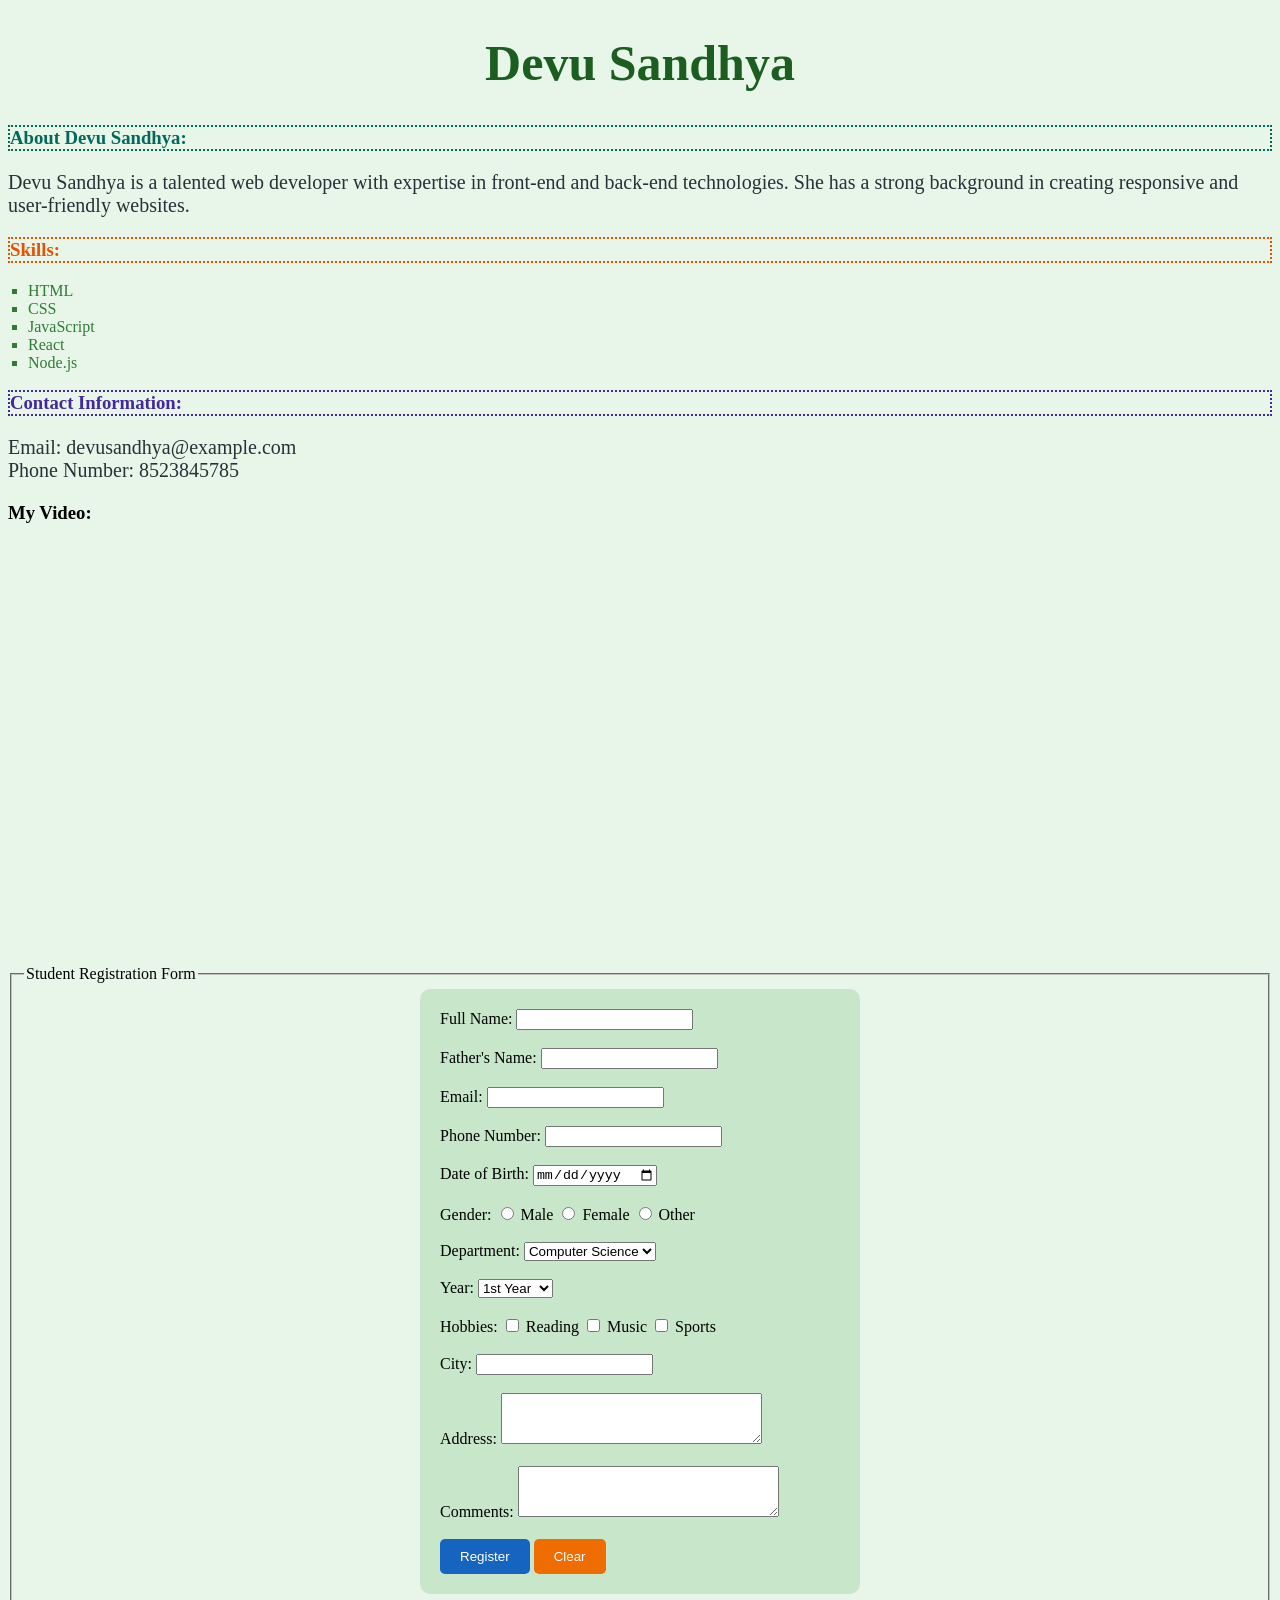
<file: index.html>
<!DOCTYPE html>
<html lang="en">

<head>
    <meta charset="UTF-8">
    <meta name="viewport" content="width=device-width, initial-scale=1.0">
    <title>Assignment 4</title>
    <link rel="stylesheet" href="./style.css">
</head>

<body>

    <h1>Devu Sandhya</h1>

    <h3 id="sub-title">About Devu Sandhya:</h3>

    <p>
        Devu Sandhya is a talented web developer with expertise in
        front-end and back-end technologies. She has a strong background
        in creating responsive and user-friendly websites.
    </p>

    <h3 id="skills-title">Skills:</h3>

    <ul id="skills-list">
        <li>HTML</li>
        <li>CSS</li>
        <li>JavaScript</li>
        <li>React</li>
        <li>Node.js</li>
    </ul>

    <h3 id="contact-title">Contact Information:</h3>

    <p>
        Email: devusandhya@example.com<br>
        Phone Number: 8523845785
    </p>

    <!-- YouTube Video -->

    <h3>My Video:</h3>

    <iframe
        width="600"
        height="400"
        src="https://www.youtube.com/embed/M7lc1UVf-VE"
        title="Dev Sandhya's Video"
        frameborder="0"
        allow="accelerometer; autoplay; clipboard-write; encrypted-media; gyroscope; picture-in-picture"
        allowfullscreen>
    </iframe>

    <br><br>

    <!-- Student Registration Form -->

    <fieldset>

        <legend>Student Registration Form</legend>

        <form action="" class="registration-form">

            <label for="name">Full Name:</label>
            <input type="text" id="name" name="name" required>

            <br><br>

            <label for="father">Father's Name:</label>
            <input type="text" id="father" name="father">

            <br><br>

            <label for="email">Email:</label>
            <input type="email" id="email" name="email" required>

            <br><br>

            <label for="phone">Phone Number:</label>
            <input type="tel" id="phone" name="phone">

            <br><br>

            <label for="dob">Date of Birth:</label>
            <input type="date" id="dob" name="dob">

            <br><br>

            <label>Gender:</label>

            <input type="radio" id="male" name="gender" value="male">
            <label for="male">Male</label>

            <input type="radio" id="female" name="gender" value="female">
            <label for="female">Female</label>

            <input type="radio" id="other" name="gender" value="other">
            <label for="other">Other</label>

            <br><br>

            <label for="department">Department:</label>

            <select id="department" name="department">
                <option value="cse">Computer Science</option>
                <option value="ece">Electronics</option>
                <option value="eee">Electrical</option>
                <option value="mech">Mechanical</option>
            </select>

            <br><br>

            <label for="year">Year:</label>

            <select id="year" name="year">
                <option value="1">1st Year</option>
                <option value="2">2nd Year</option>
                <option value="3">3rd Year</option>
                <option value="4">4th Year</option>
            </select>

            <br><br>

            <label>Hobbies:</label>

            <input type="checkbox" id="reading" name="hobby" value="reading">
            <label for="reading">Reading</label>

            <input type="checkbox" id="music" name="hobby" value="music">
            <label for="music">Music</label>

            <input type="checkbox" id="sports" name="hobby" value="sports">
            <label for="sports">Sports</label>

            <br><br>

            <label for="city">City:</label>
            <input type="text" id="city" name="city">

            <br><br>

            <label for="address">Address:</label>
            <textarea id="address" name="address" rows="3" cols="30"></textarea>

            <br><br>

            <label for="comments">Comments:</label>
            <textarea id="comments" name="comments" rows="3" cols="30"></textarea>

            <br><br>

            <input type="submit" value="Register">

            <input type="reset" value="Clear">

        </form>

    </fieldset>

</body>

</html>
</file>
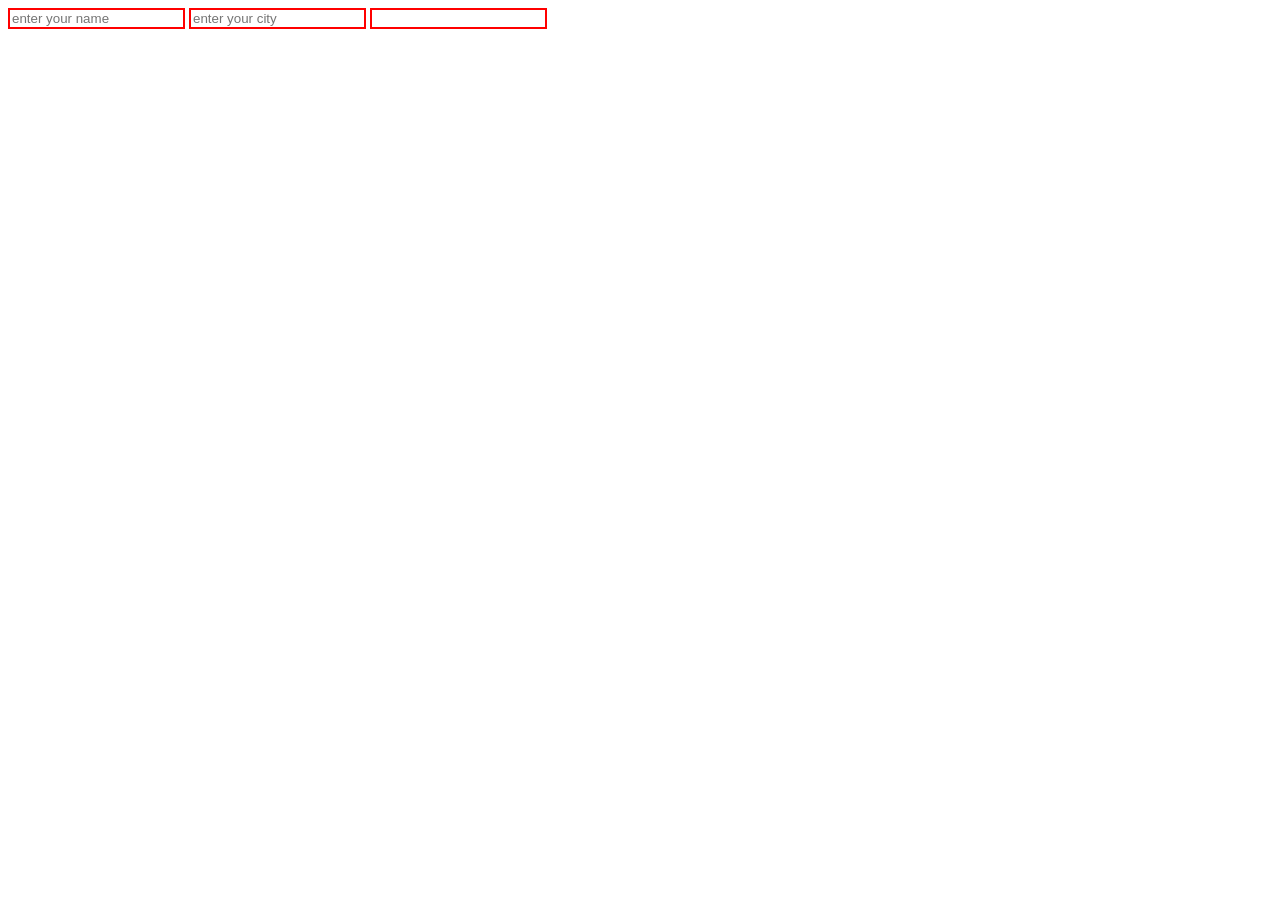
<file: Advsel.html>
<!DOCTYPE html>
<html lang="en">
<head>
    <meta charset="UTF-8">
    <meta name="viewport" content="width=device-width, initial-scale=1.0">
    <title>Document</title>
    <link rel="stylesheet" href="./Advsel.css">
</head>
<body>
    <input type="text" placeholder="enter your name">
    <input type="text" placeholder="enter your city">
    <input type="text">
</body>
</html>
</file>
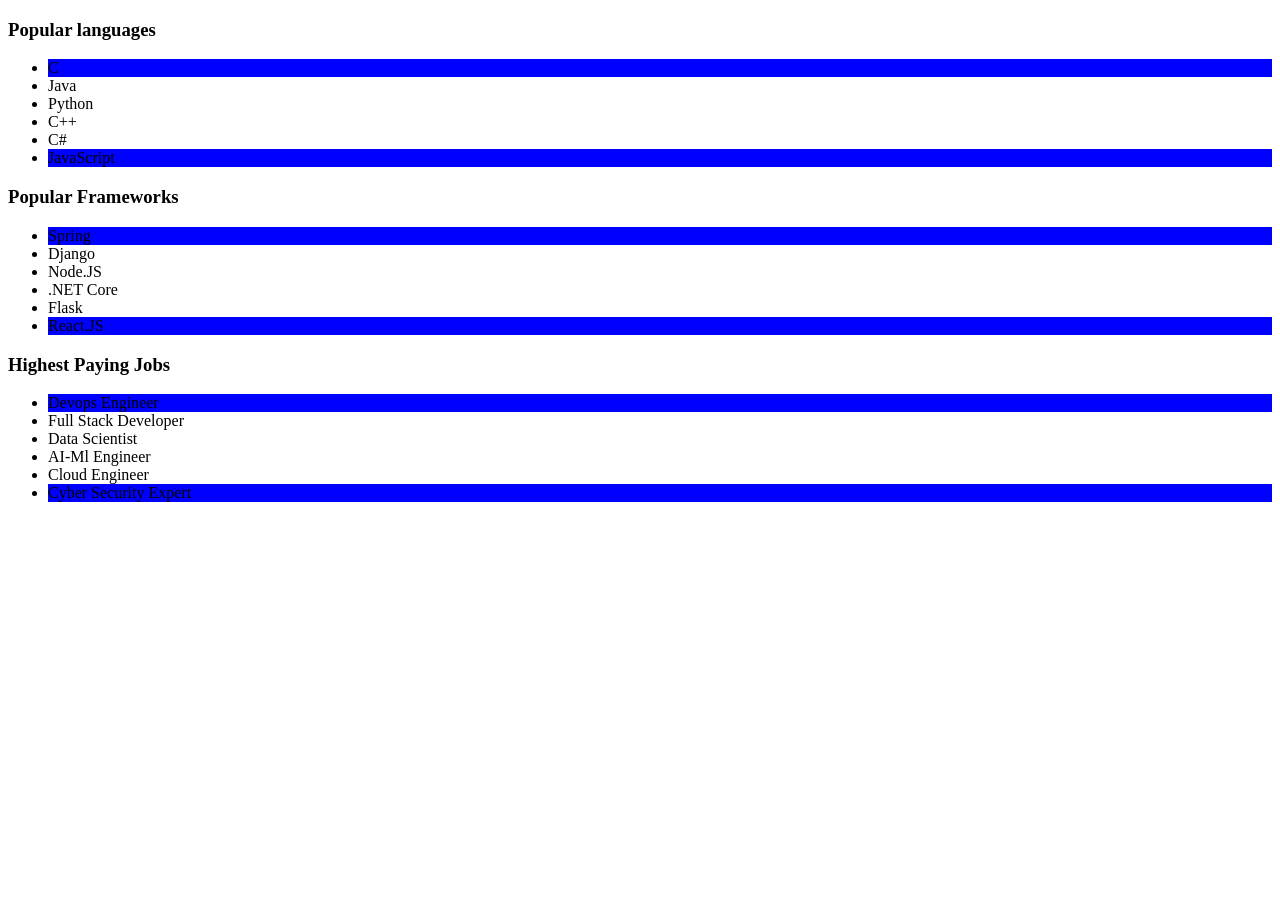
<file: child.html>
<!DOCTYPE html>
<html>
<head>
    <title>Document</title>
    <link rel="stylesheet" href="child.css">
</head>
<body>
    <div>
        <h3>Popular languages</h3>
        <ul>
            <li>C</li>
            <li>Java </li>
            <li>Python</li>
            <li>C++</li>
            <li>C#</li>
            <li>JavaScript</li>
        </ul>
    </div>
    <div>
        <h3>Popular Frameworks</h3>
        <ul>
            <li>Spring</li>
            <li>Django </li>
            <li>Node.JS</li>
            <li>.NET Core</li>
            <li>Flask</li>
            <li>React.JS</li>
        </ul>
        <h3>Highest Paying Jobs</h3>
        <ul>
            <li>Devops Engineer</li>
            <li>Full Stack Developer</li>
            <li>Data Scientist</li>
            <li>AI-Ml Engineer</li>
            <li>Cloud Engineer</li>
            <li>Cyber Security Expert</li>
        </ul>
    </div>
</body>
</html>
</file>
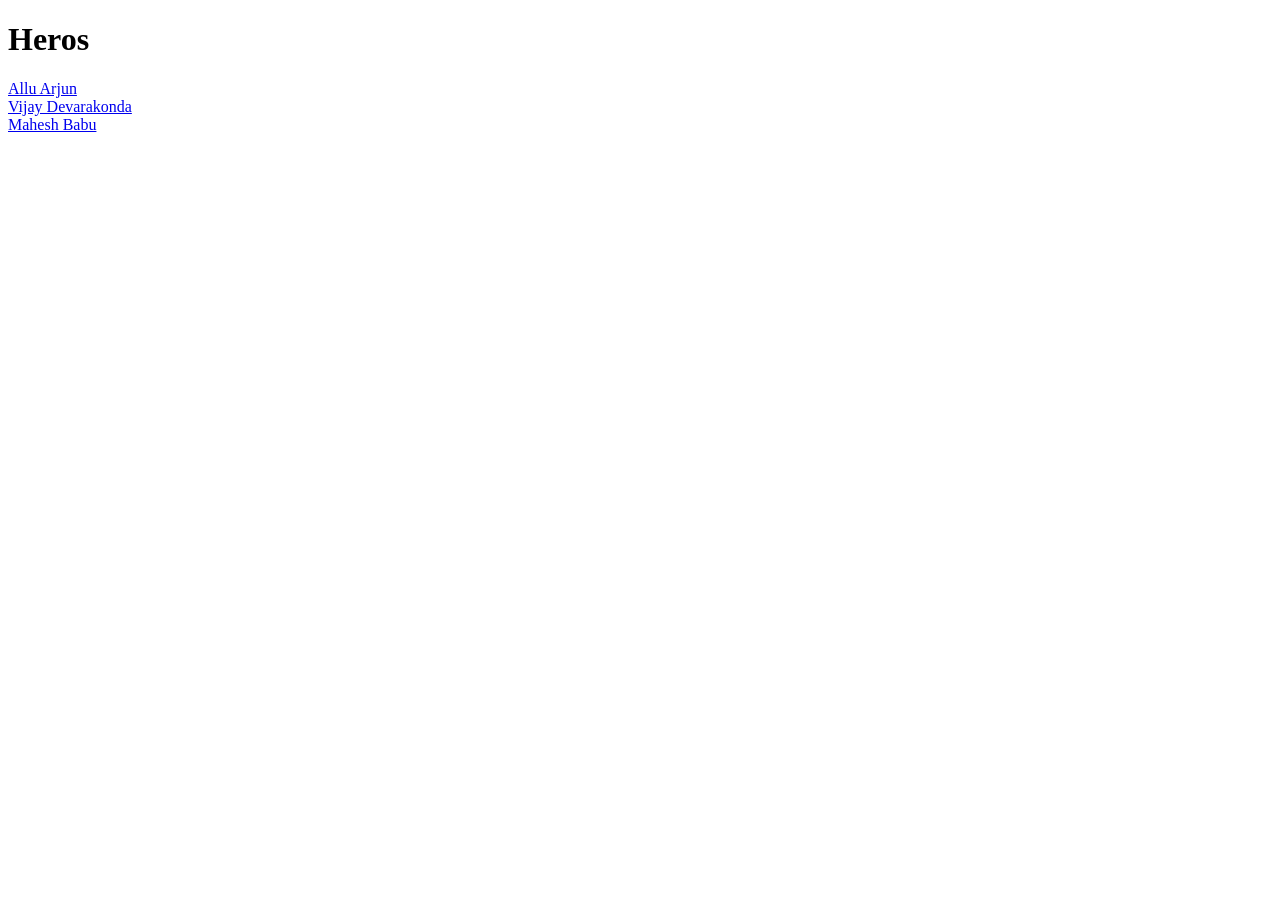
<file: dynamic.html>
<!DOCTYPE html>
<html>
<head>
    <title>Document</title>
    <link rel="stylesheet" href="dynamic.css">
</head>
<body>
    <h1>Heros</h1>
    <a href="https://en.wikipedia.org/wiki/Allu_Arjun">Allu Arjun</a>
    <br>
    <a href="https://en.wikipedia.org/wiki/Vijay_Deverakonda">Vijay Devarakonda</a>
    <br>
    <a href="https://en.wikipedia.org/wiki/Mahesh_Babu">Mahesh Babu</a>
</body>
</html>
</file>
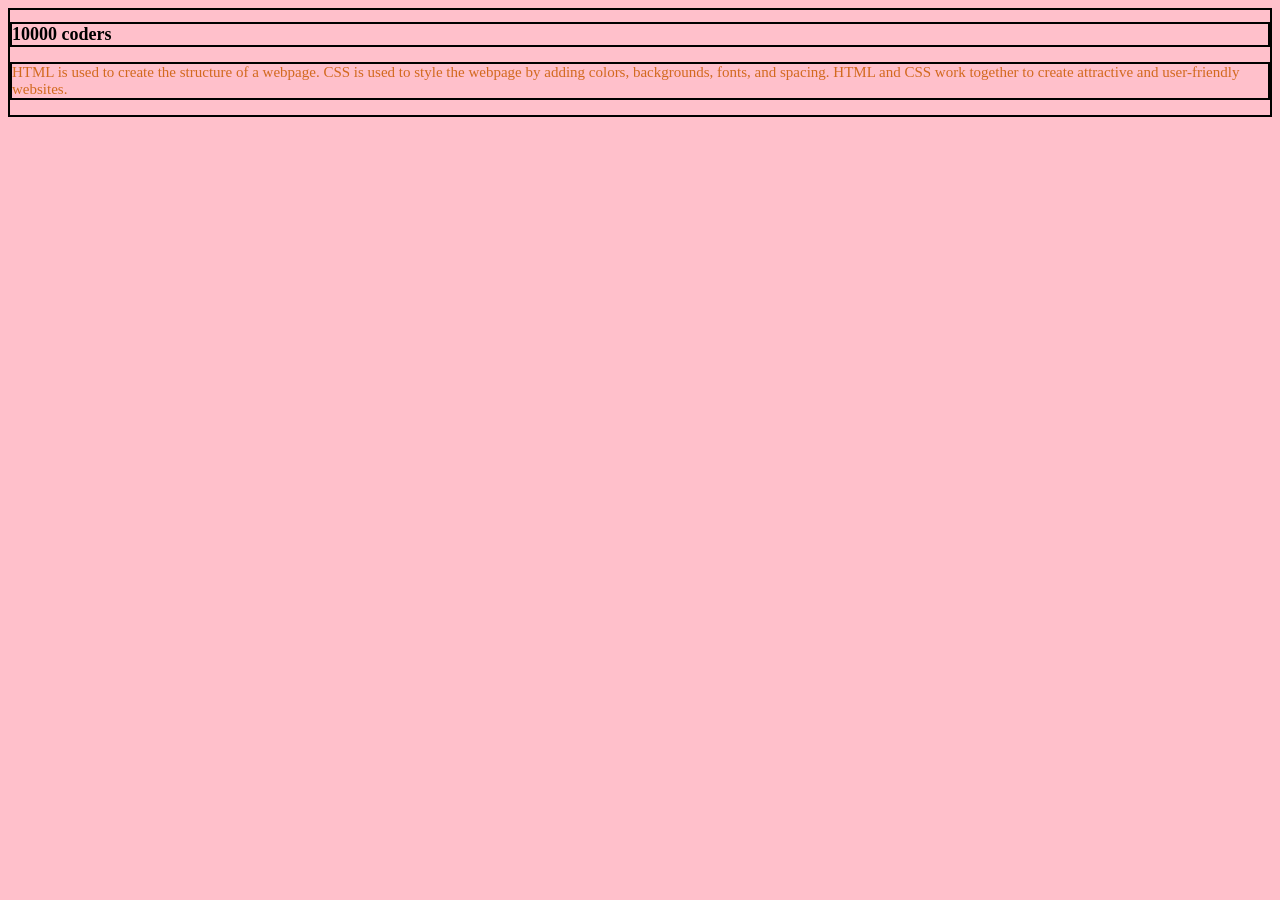
<file: inheritance.html>
<!DOCTYPE html>
<html>
<head>
    <meta charset="UTF-8">
    <meta name="viewport" content="width=device-width, initial-scale=1.0">
    <meta name="description" content="My first HTML page">
    <title>My Page</title>
    <link rel="stylesheet" href="inheritance.css">
</head>
<body>
    <h1>10000 coders</h1>
    <p>HTML is used to create the structure of a webpage.
    CSS is used to style the webpage by adding colors,
    backgrounds, fonts, and spacing. HTML and CSS work
    together to create attractive and user-friendly websites.
    </p>
</body>
</html>
</file>
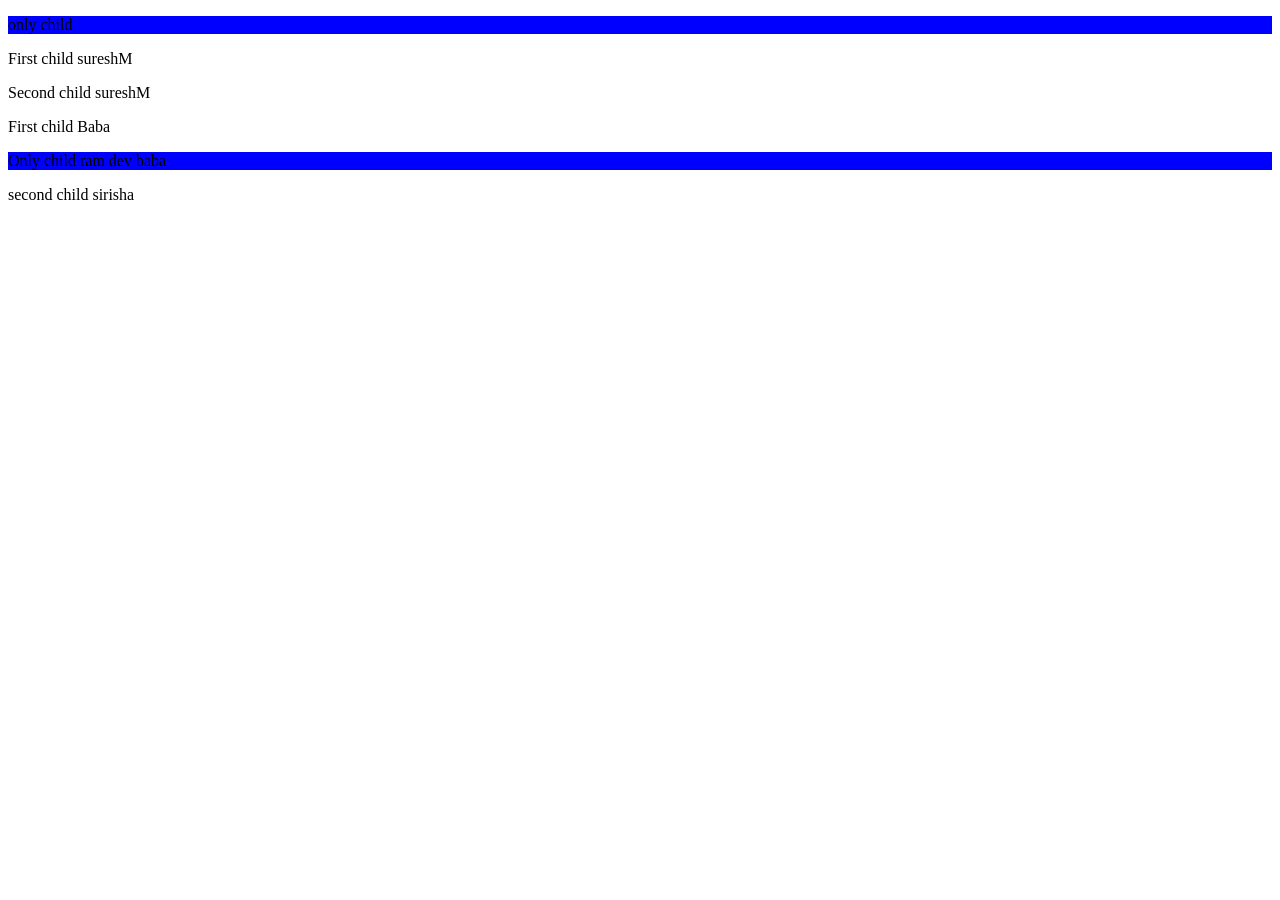
<file: only child.html>
<!DOCTYPE html>
<html lang="en">
<head>
    <meta charset="UTF-8">
    <meta name="viewport" content="width=device-width, initial-scale=1.0">
    <title>Document</title>
    <link rel="stylesheet" href="./only child.css">
</head>
<body>
    <div>
        <p>only child</p>
    </div>

    <div>
    <p>First child sureshM</p>
    <p>Second child sureshM</p>
    </div>

    <div>
        <p>First child Baba</p>
        <div>
            <p>Only child ram dev baba</p>
        </div>
        <p>second child sirisha</p>
    </div>

</body>
</html>
</file>
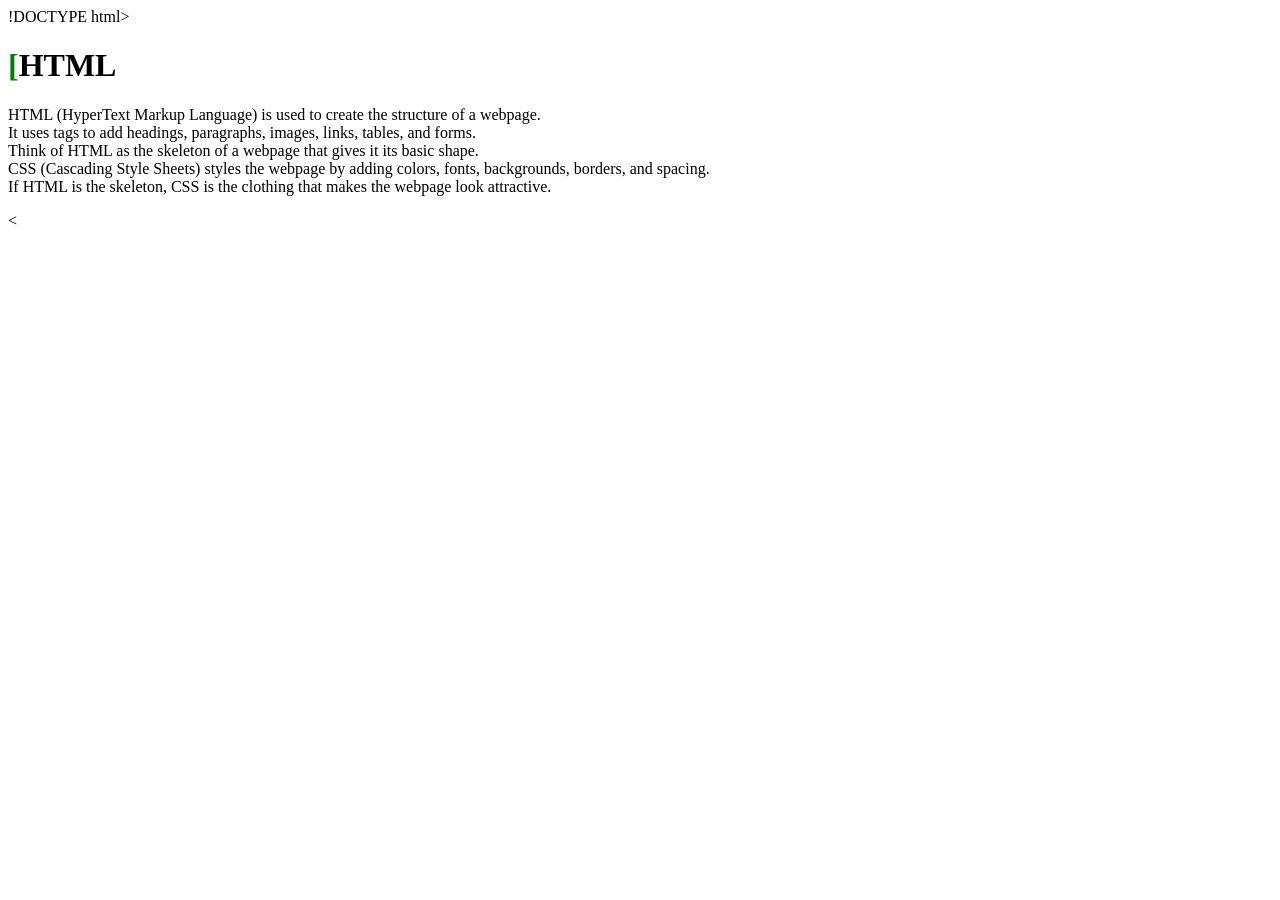
<file: pseudoelement.html>
!DOCTYPE html>
<html lang="en">
<head>
    <meta charset="UTF-8">
    <meta name="viewport" content="width=device-width, initial-scale=1.0">
    <title>Document</title>
    <link rel="stylesheet" href="pseudoelement.css">
</head>
<body>
    <h1>HTML</h1>
    <p>
        HTML (HyperText Markup Language) is used to create the structure of a webpage. <br> 
        It uses tags to add headings, paragraphs, images, links, tables, and forms. <br>
        Think of HTML as the skeleton of a webpage that gives it its basic shape. <br>
        CSS (Cascading Style Sheets) styles the webpage by adding colors, fonts, backgrounds, borders, and spacing. <br> 
        If HTML is the skeleton, CSS is the clothing that makes the webpage look attractive.
    </p>
</body>
</html><
</file>
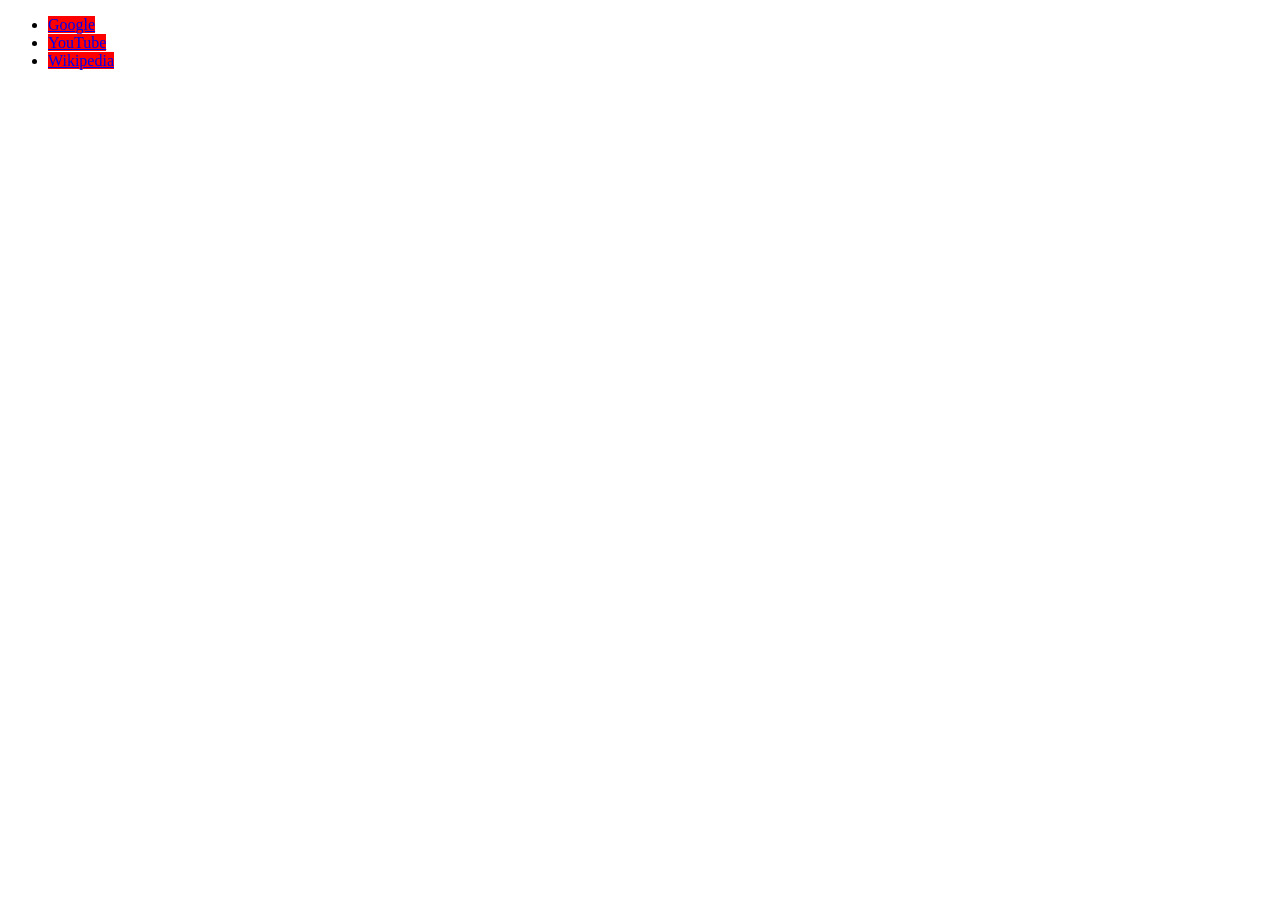
<file: specif.html>
<!DOCTYPE html>
<html>
<head>
    <meta charset="UTF-8">
    <meta name="viewport" content="width=device-width, initial-scale=1.0">
    <meta name="description" content="My first HTML page">
    <title>My Page</title>
    <link rel="stylesheet" href="specif.css">

</head>
<body>
    <ul>
        <li><a href="https://www.google.com">Google</a></li>
        <li><a href="https://www.youtube.com">YouTube</a></li>
        <li><a href="https://www.wikipedia.org">Wikipedia</a></li>
    </ul>
</body>
</html>
</file>
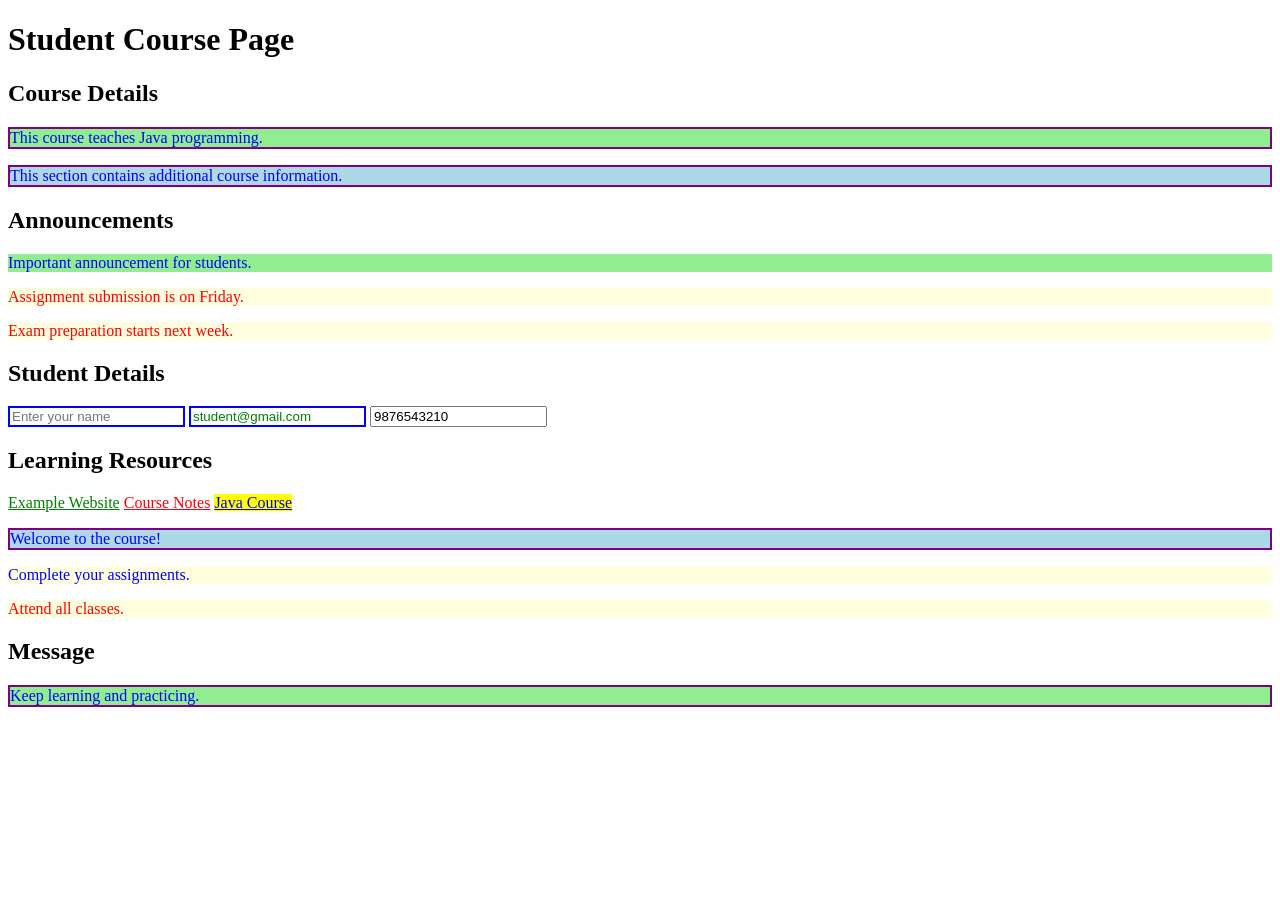
<file: Task.html>
<!DOCTYPE html>
<html>
<head>
    <title>Student Course Page</title>
    <link rel="stylesheet" href="Task.css">
</head>
<body>

    <h1>Student Course Page</h1>

    <!-- Task 1: Course Details -->
    <div>
        <h2>Course Details</h2>
        <p>This course teaches Java programming.</p>

        <div>
            <p>This section contains additional course information.</p>
        </div>
    </div>

    <!-- Task 2: Announcements -->
    <div>
        <h2>Announcements</h2>
        <p>Important announcement for students.</p>
        <p>Assignment submission is on Friday.</p>
        <p>Exam preparation starts next week.</p>
    </div>

    <!-- Task 3: Student Details -->
    <div>
        <h2>Student Details</h2>

        <input type="text" placeholder="Enter your name">

        <input type="email" value="student@gmail.com"
               placeholder="Enter your email">

        <input type="tel" value="9876543210">
    </div>

    <!-- Task 4: Learning Resources -->
    <div>
        <h2>Learning Resources</h2>

        <a href="https://example.com">Example Website</a>
        <a href="notes.pdf">Course Notes</a>
        <a href="java-course.html">Java Course</a>
    </div>

    <!-- Task 5: Student Messages -->
    <div>
        <p>Welcome to the course!</p>
    </div>

    <div>
        <p>Complete your assignments.</p>
        <p>Attend all classes.</p>
    </div>

    <div>
        <h2>Message</h2>
        <p>Keep learning and practicing.</p>
    </div>

</body>
</html>
</file>
<file: style.css>
body {
    background-color: #e8f5e9;
}

h1 {
    font-size: 50px;
    font-family: cursive;
    color: #1b5e20;
    text-align: center;
}

p {
    font-size: 20px;
    font-family: cursive;
    color: #263238;
}

.registration-form {
    background-color: #c8e6c9;
    padding: 20px;
    border-radius: 10px;
    width: 400px;
    margin: 0 auto;
}

input[type="submit"] {
    background-color: #1565c0;
    color: white;
    padding: 10px 20px;
    border: none;
    border-radius: 5px;
    cursor: pointer;
}

input[type="reset"] {
    background-color: #ef6c00;
    color: white;
    padding: 10px 20px;
    border: none;
    border-radius: 5px;
    cursor: pointer;
}

#sub-title {
    color: #00695c;
    font-family: cursive;
    border: 2px dotted #00695c;
}

#contact-title {
    color: #4527a0;
    font-family: cursive;
    border: 2px dotted #4527a0;
}

#skills-title {
    color: #e65100;
    font-family: cursive;
    border: 2px dotted #e65100;
}

#skills-list {
    list-style-type: square;
    padding-left: 20px;
    color: #2e7d32;
}
</file>
<file: Advsel.css>
input[type]{
    border:2px solid red;
}
</file>
<file: child.css>
li:first-child,li:last-child {
    background-color: blue;
}
</file>
<file: dynamic.css>
a:link{
    background color: red;
}
a:visited{
    background color: blue;
}
a:hover{
    background color: yellow;
}
a:active{
    background color: green;
}
</file>
<file: inheritance.css>
body{
    background-color: pink;
    font-family: cursive;
    border: 2px solid black
}

h1{
    font-size: 18px;
    border: inherit;
}

p{
    font-size: 15px;
    border: inherit;
    color: chocolate;
}
</file>
<file: only child.css>
p:only-child{
    background-color: blue;
}
</file>
<file: pseudoelement.css>
/*p::first-line{
    color: blue;
    font-family: cursive;
    font-weight: bold;
    font-size: 20px;
}*/
/*p::first-letter {
    color: red;
    font-family: cursive;
    font-weight: bold;
    font-size: 20px;
}*/

h1::before{
  content: "[";
  color: green;
}

/*h1::after{
  content: "]";
  color: blue;
}*/
</file>
<file: specif.css>
a.para1{
    background-color: blue;
}
a[href]{
    background-color: red;
}
</file>
<file: Task.css>
/* Task 1: Direct child and Descendant */
/* Direct child paragraph */
div > p {
    color: blue;
}
/* All paragraphs inside div */
div p {
    background-color: lightyellow;
}
/* Task 2: Adjacent and General sibling */
/* Paragraph immediately after heading */
h2 + p {
    background-color: lightgreen;
}
/* All paragraphs after the first paragraph */
p ~ p {
    color: red;
}
/* Task 3: Attribute selectors */
/* Inputs having placeholder */
input[placeholder] {
    border: 2px solid blue;
}
/* Email input */
input[type="email"] {
    color: green;
}
/* Task 4: Learning Resources */

/* Links starting with https */
a[href^="https"] {
    color: green;
}
/* Links ending with .pdf */
a[href$=".pdf"] {
    color: red;
}
/* Links containing course */
a[href*="course"] {
    background-color: yellow;
}
/* Task 5: Only child and Only of type */
/* Paragraph is the only child */
div p:only-child {
    background-color: lightblue;
}
/* Paragraph is the only paragraph of its type */
p:only-of-type {
    border: 2px solid purple;
}
</file>
